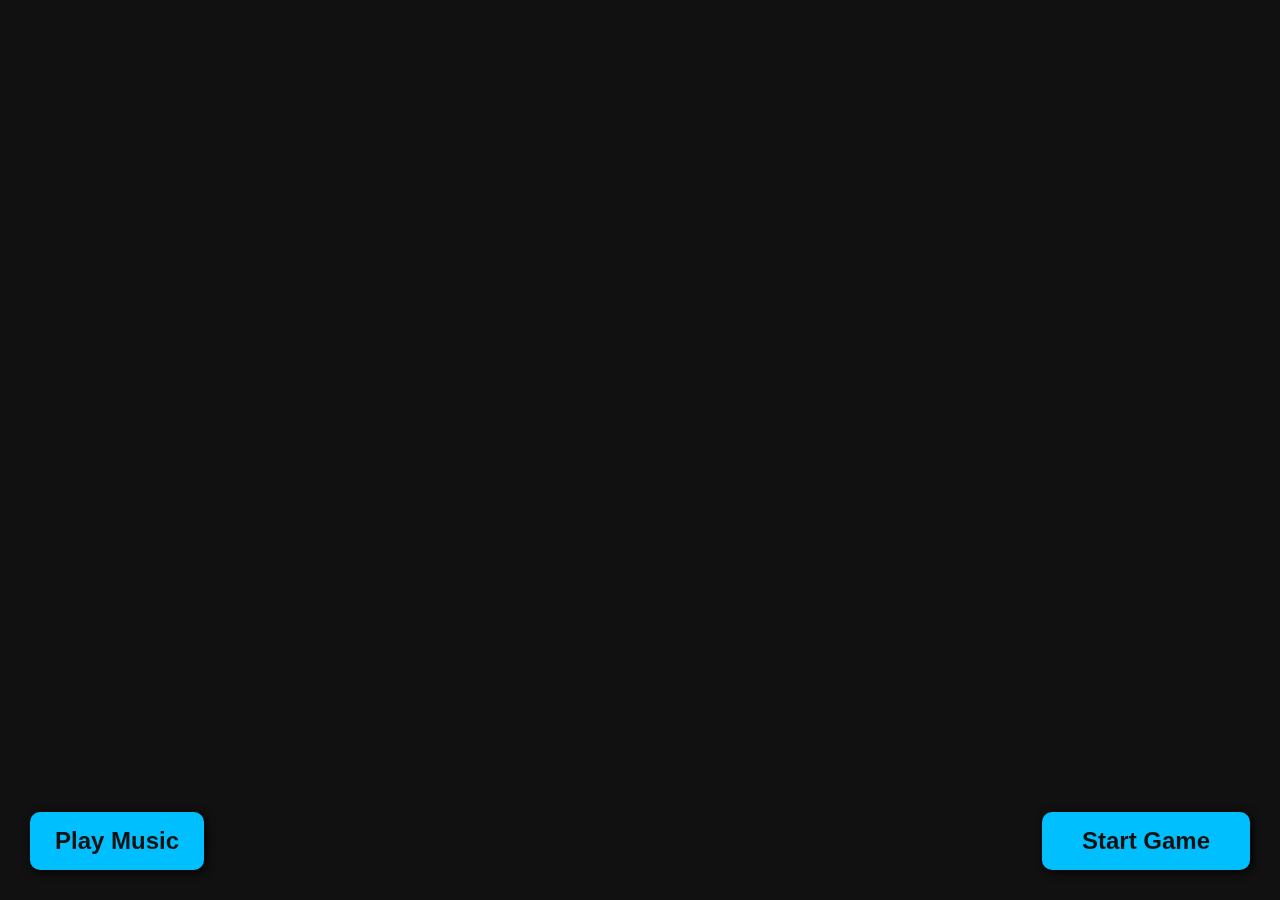
<file: index.html>
<!DOCTYPE html>
<html lang="en">
<head>
    <meta charset="UTF-8">
    <title>Family Feud Game</title>
    <link rel="stylesheet" href="css/main.css">
</head>
<body>
    <div class="screen active" id="title-screen">
        <button id="next-btn" class="nav-btn">Start Game</button>
        <button id="music-toggle-btn" class="audio-toggle">Play Music</button>
    </div>

    <div class="screen" id="game-screen">
        <div id="wrong-x-container"></div>
        <button id="wrong-btn" class="nav-btn">✕ Wrong</button>
        <button id="prev-btn" class="nav-btn">← Previous</button>
    </div>

    <audio id="intro-music" src="assets/audio/intro.mp3" preload="auto" loop></audio>

    <script src="js/questions.js"></script>
    <script src="js/game-state.js"></script>
    <script src="js/navigation.js"></script>
    <script src="js/audio.js"></script>
    <script src="js/main.js"></script>
</body>
</html>
</file>
<file: css/main.css>
/* ==================== */
/* BASE STYLES          */
/* ==================== */
body {
  margin: 0;
  font-family: Arial, sans-serif;
  color: white;
  text-align: center;
  background-color: #111;
  background-size: cover;
  background-position: center;
  position: relative;
  min-height: 100vh;
}

h1 {
  font-size: 3em;
  margin-bottom: 40px;
  text-shadow: 3px 3px 5px #000;
  width: 100%;
}

/* ==================== */
/* SCREEN LAYOUT        */
/* ==================== */
.screen {
  display: none;
  padding: 60px 20px 100px 20px;
  min-height: 100vh;
  box-sizing: border-box;
  position: relative;
  flex-direction: column;
  align-items: center;
}

.screen.active {
  display: flex;
}

#title-screen {
  background: url('https://slidechef.net/wp-content/uploads/2024/04/Family-Feud-Background.jpg') no-repeat center center;
  background-size: cover;
  justify-content: center;
}

#game-screen {
  background: url('https://slidechef.net/wp-content/uploads/2024/12/family-feud-screen-background.jpg') no-repeat center center;
  background-size: cover;
}

/* ==================== */
/* ANSWER CONTAINERS    */
/* ==================== */
.answers-container {
  margin: 0 auto;
  max-width: 740px;
  display: grid;
  gap: 20px 40px;
  justify-content: center;
  width: 100%;
}

.answers-container.one-col {
  grid-template-columns: 1fr;
}

.answers-container.two-col {
  grid-template-columns: 1fr 1fr;
  grid-auto-flow: row;
}

/* ==================== */
/* ANSWER BOXES         */
/* ==================== */
.answer-box {
  position: relative;
  display: flex;
  justify-content: center;
  align-items: center;
  background-color: #003366;
  border: 4px solid #3399FF;
  border-radius: 15px;
  height: 120px;
  cursor: pointer;
  transition: all 0.3s ease;
  box-sizing: border-box;
  width: 100%;
  max-width: 380px;
  overflow: hidden;
  padding: 0;
  justify-self: center;
}

.answer-box.revealed {
  background-color: rgba(0, 191, 255, 0.85);
  border-color: #00FFFF;
  color: white;
  text-shadow: 2px 2px 5px #000;
  justify-content: space-between;
  padding-left: 100px;
}

/* ==================== */
/* ANSWER COMPONENTS    */
/* ==================== */
.number-circle {
  width: 70px;
  height: 70px;
  background-color: #00264d;
  border-radius: 50%;
  display: flex;
  align-items: center;
  justify-content: center;
  font-weight: bold;
  font-size: 2.2em;
  color: white;
  user-select: none;
  pointer-events: none;
  text-shadow: 1px 1px 2px #000;
  transition: all 0.3s ease;
  position: absolute;
  left: 50%;
  top: 50%;
  transform: translate(-50%, -50%);
}

.answer-box.revealed .number-circle {
  left: 15px;
  transform: translateY(-50%);
  width: 60px;
  height: 60px;
  font-size: 1.8em;
}

.answer-text {
  width: 100%;
  color: rgba(255, 255, 255, 0);
  font-size: 2.2em;
  font-weight: bold;
  transition: all 0.3s ease;
  text-align: center;
  padding: 0 15px;
  box-sizing: border-box;
}

.answer-box.revealed .answer-text {
  color: white;
  display: flex;
  align-items: center;
  justify-content: center;
  padding: 0 10px;
  box-sizing: border-box;
  font-size: min(1.6em, 5vw);
  white-space: normal;
  word-break: break-word;
  line-height: 1.1;
  flex-grow: 1;
  overflow-wrap: break-word;
  text-align: center;
  width: 100%;
  height: 100%;
  overflow: hidden;
}


.points-box {
  width: 160px;
  height: 100%;
  background: linear-gradient(135deg, #004a99, #007acc);
  color: #fff;
  font-size: 2em;
  font-weight: bold;
  display: flex;
  align-items: center;
  justify-content: center;
  border-left: 5px solid #005fcb;
  border-radius: 0 15px 15px 0;
  box-sizing: border-box;
  opacity: 0;
  transition: opacity 0.3s ease;
  user-select: none;
  margin-left: auto;
}

.answer-box.revealed .points-box {
  opacity: 1;
}

/* ==================== */
/* NAVIGATION & AUDIO BUTTONS */
/* ==================== */
.nav-btn, .audio-toggle {
  padding: 15px 40px;
  font-size: 1.5em;
  border: none;
  border-radius: 10px;
  background: #00BFFF;
  color: #111;
  font-weight: bold;
  cursor: pointer;
  box-shadow: 2px 2px 10px #000;
  z-index: 10;
  bottom: 30px;
}

.nav-btn, .audio-toggle {
  position: fixed;
  padding: 15px 40px;
  font-size: 1.5em;
  border: none;
  border-radius: 10px;
  background: #00BFFF;
  color: #111;
  font-weight: bold;
  cursor: pointer;
  box-shadow: 2px 2px 10px #000;
  z-index: 10;
  bottom: 30px;
}

#next-btn {
  right: 30px;
}

#prev-btn {
  left: 30px;
  display: none;
}

#music-toggle-btn {
  position: fixed;
  bottom: 30px;
  left: 30px;
  padding: 15px 25px; /* Adjust padding for the single button */
  width: auto;
}

/* --- BACKGROUNDS --- */
#title-screen {
  background: url('https://slidechef.net/wp-content/uploads/2024/04/Family-Feud-Background.jpg') no-repeat center center;
  background-size: cover;
  color: white;
}

#game-screen {
  background: url('https://slidechef.net/wp-content/uploads/2024/12/family-feud-screen-background.jpg') no-repeat center center;
  background-size: cover;
  color: white;
}

#wrong-x-container {
  position: fixed;
  bottom: 20px;
  width: 100%;
  display: flex;
  justify-content: center;
  z-index: 10; /* ensure it's on top */
}

#wrong-btn {
  padding: 12px 24px;
  font-size: 1.2rem;
}

#wrong-x-container {
  position: fixed; /* cover viewport */
  top: 50%;
  left: 50%;
  transform: translate(-50%, -50%);
  display: flex;
  justify-content: center;
  align-items: center; /* vertical center */
  gap: 10px;
  z-index: 9999;
  pointer-events: none; /* click-through if needed */
}

.wrong-x {
  width: 20vw;   /* about 1/10th of viewport width */
  max-width: 50vh; /* max about 1/4 viewport height */
  height: auto;
  transition: opacity 0.3s ease;
}
</file>
